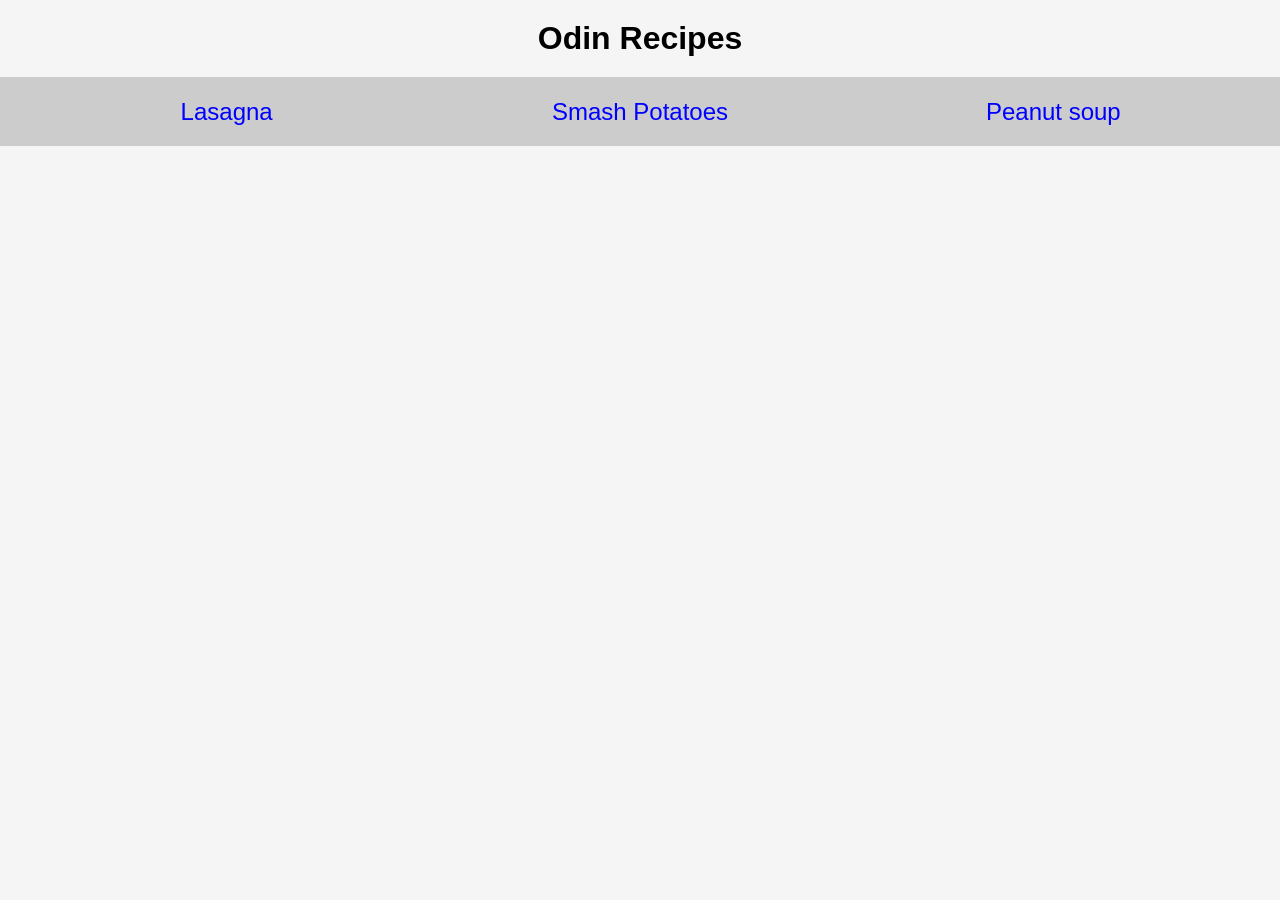
<file: index.html>
<!DOCTYPE html>
<html lang="en">
<head>
    <meta charset="UTF-8">
    <meta name="viewport" content="width=device-width, initial-scale=1.0">
    <title>Odin Recipes</title>
    <link rel="stylesheet" href="styles.css">
    
</head>
<body>
    <h1 class="title">Odin Recipes</h1>

    <ul class="recipes">
        <li class="list"><a class="recipe-link" href="recipes/lasagna.html">Lasagna</a></li>
        <li class="list"><a class="recipe-link" href="recipes/smash-potatos.html">Smash Potatoes</a></li>
        <li class="list"><a class="recipe-link" href="recipes/peanut-soup.html">Peanut soup</a></li>
    </ul>
    
</body>
</html>
</file>
<file: styles.css>
* {
    padding: 0;
    margin: 0;
    box-sizing: border-box;

}

body {
    font-family: 'Poppins', sans-serif;
    background-color: #f5f5f5;
}

.title {
    text-align: center;
    font-size: 2rem; 
    padding: 20px;
    border-bottom: 1px solid #ccc;
}

.recipes {
    display: flex;
    padding: 20px;
    background-color: #ccc;
    text-align: center;
}

.list {
    flex: 1;
    list-style: none;
}

.recipe-link {
    text-decoration: none;
    font-size: 1.5rem;
    color: blue;
    cursor: pointer;
}

.recipe-link:hover {
    color: darkblue;
}

header {
    text-align: right;
    padding: 20px;
    background-color: #ccc;
}

.header {
    text-decoration: none;
    font-size: 1.5rem;
    color: blue;
    cursor: pointer;
}

.header:hover {
    color: darkblue;
}

main {
    align-items: center;
    text-align: center;
    padding: 20px;
    max-width: 600px;   
    margin: auto; 
}

.food-title {
    font-size: 2rem;
    margin-bottom: 20px;
}

.food-description h2{
    font-size: 1.5rem;
    margin: 20px 0;
    font-weight: 600;
}

.food-description p {
    font-size: 1rem;
    line-height: 1.5;
    margin-bottom: 20px;
}

.ingredients {
    text-align: left;
    margin-bottom: 20px;
}

.ingredients h2 {
    font-size: 1.5rem;
    font-weight: 600;
    margin: 20px 0;
}

.ingredients li {
    font-size: 1rem;
    line-height: 1.3;
}

.steps {
    text-align: left;
    margin-bottom: 20px;
}

.steps h2{
    margin: 20px 0;
    font-size: 1.5rem;
    font-weight: 600;
}

.steps li {
    font-size: 1rem;
    line-height: 1.3;
}
</file>
